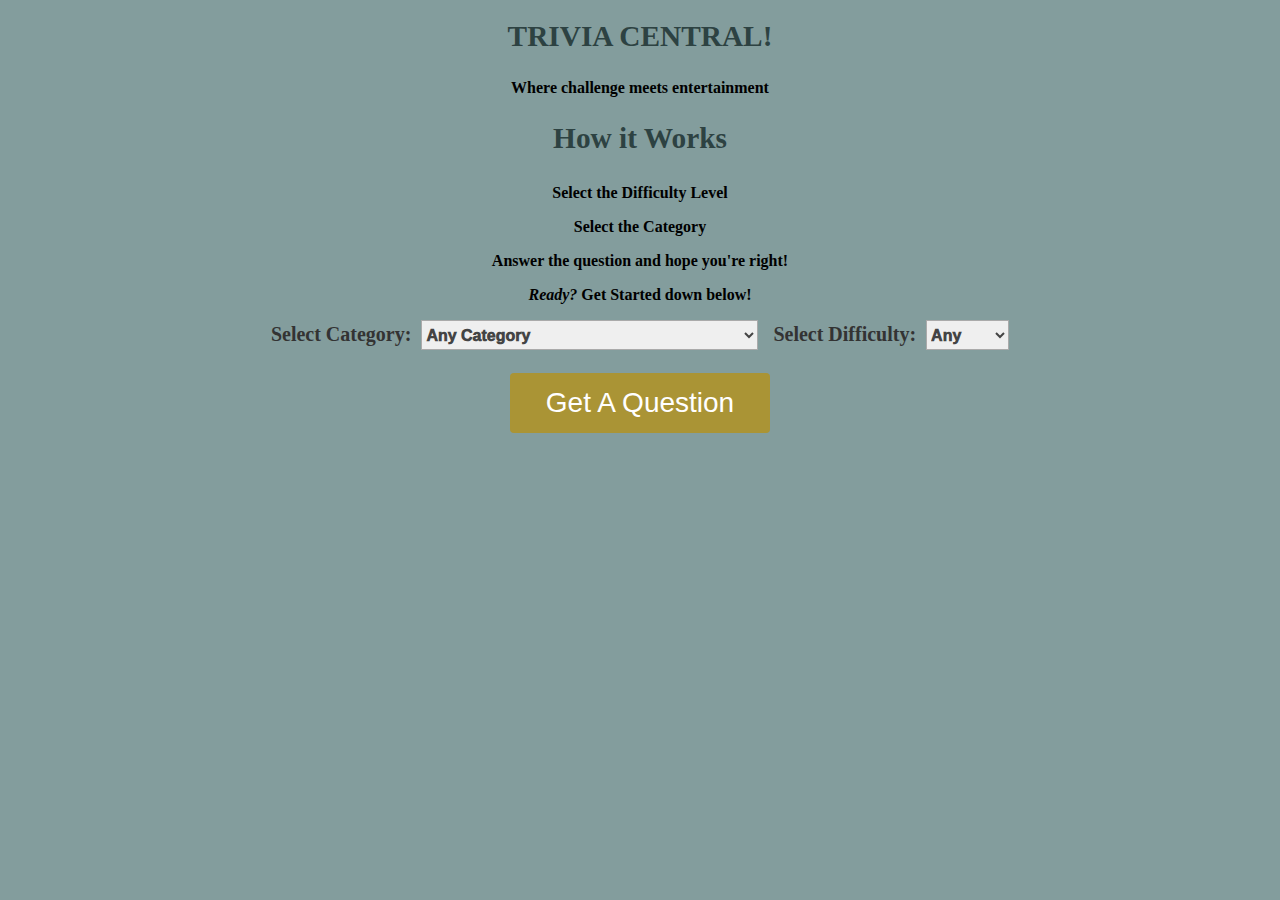
<file: index.html>
<!DOCTYPE html>
<html>
  <title> TRIVIA CENTRAL!</title>
  <link href="style.css" rel="stylesheet">
  <script src="app.js"></script>
  <body>
    <h1>TRIVIA CENTRAL! </h1>
    <h5 class="slogan">Where challenge meets entertainment</h5><br>
    <h3 class="negative-margin-top">How it Works</h3>
    <p><strong>Select the Difficulty Level</strong></p>
    <p><strong>Select the Category</strong></p>
    <p><strong>Answer the question and hope you're right!</strong></p>
    <p><strong><i>Ready?</i> Get Started down below!</strong></p>
    <label>
        <strong>Select Category:&nbsp;&nbsp;</strong><select class="option" id="category">
          <option value="0">Any Category</option>
          <option value="9">General Knowledge</option>
          <option value="10">Entertainment: Books</option>
          <option value="11">Entertainment: Film</option>
          <option value="12">Entertainment: Music</option>
          <option value="13">Entertainment: Musicals & Theatres</option>
          <option value="14">Entertainment: Television</option>
          <option value="15">Entertainment: Video Games</option>
          <option value="16">Entertainment: Board Games</option>
          <option value="17">Science & Nature</option>
          <option value="18">Science: Computers</option>
          <option value="19">Science: Mathematics</option>
          <option value="20">Mythology</option>
          <option value="21">Sports</option>
          <option value="22">Geography</option>
          <option value="23">History</option>
          <option value="24">Politics</option>
          <option value="25">Art</option>
          <option value="26">Celebrities</option>
          <option value="27">Animals</option>
          <option value="28">Vehicles</option>
          <option value="29">Entertainment: Comics</option>
          <option value="30">Science: Gadgets</option>
          <option value="31">Entertainment: Japanese Anime & Manga</option>
          <option value="32">Entertainment: Cartoon & Animations</option><br>
        </select>&nbsp;&nbsp;
      <strong>Select Difficulty:&nbsp;&nbsp;</strong><select class="option" id="difficulty">
        <option value="any">Any</option>
          <option value="easy">Easy</option>
          <option value="medium">Medium</option>
        <option value="hard">Hard</option>
      </select>
    </label>
    <br><br>
    <button class="button" id="getAQuestion">
      <span>Get A Question</span>
      <span style="display: none;"><img class="loader" src="images/Spinner-1s-200px.svg"></span>
    </button>
    <div id= "trivia" style="display: none;">
      <div class="left">
        <p id="question">How are you today?</p>
        <select id="answer" class="option"></select>
        <div id="incorrect" class="verdict">
          <img class="img-mini" src="images/incorrect.webp"><br>
          <span>Incorrect!</span>
        </div>
        <div id="correct" class="verdict">
          <img class="img-mini" src="images/correct.gif"><br>
          <span>Correct!</span>
        </div>
        <button id="submitAnswer" class="button">
          <span>Submit Answer</span>
          <span class="loader">Show Loader</span>
        </button>
      </div>
      <div class="right">
          <img id="gif"></img>
      </div>
      <br><br>
    </div>
  </body>
</html>
</file>
<file: style.css>
body {
  overflow: scroll;
  background: #839d9d no-repeat center;
  background-size: cover;
  text-align: center;
  font-family: 'Times New Roman', Times, serif;
}
h1 {
    font-size: 22pt;
    color: #2d4242;
}
h3 {
    color: #2d4242;
    font-size: 22pt;

}
p {
    font-family: fantasy;

}
.negative-margin-top {
  margin-top: -20px;
}
.slogan {
    font-size: 12pt;
    color: black;
    top: 10%;
    font-family: fantasy;
}
input[type=text] {
  width: 30;
  padding: 12px 20px;
  margin: 8px 0;
  box-sizing: border-box;
  border: 2px #663300;
  border-radius: 4px;
}

.option {
  font-size: 16px;
  font-family: sans-serif;
  font-weight: 1000;
  color: #444;
  line-height: 1.3;
  box-sizing: border-box;
  border: 1px solid #aaa;
  height: 30px;
  outline: none;
}
.button {
  display: inline-block;
  border-radius: 4px;
  background-color: #aa9435;
  border: none;
  color: #FFFFFF;
  text-align: center;
  font-size: 28px;
  padding: 10px;
  width: 260px;
  height: 60px;
  transition: all 0.5s;
  cursor: pointer;
  margin: 5px;
}

.button span {
  cursor: pointer;
  display: inline-block;
  position: relative;
  transition: 0.5s;
}

.button span:after {
  content: '\00bb';
  position: absolute;
  opacity: 0;
  top: 0;
  right: -20px;
  transition: 0.5s;
}

.button:hover span {
  padding-right: 25px;
}

.button:hover span:after {
  opacity: 1;
  right: 0;
}
.button:disabled {
  opacity: 0.5;
}
.checkbox {
  -webkit-appearance: none;
  -moz-appearance: none;
  appearance: none;
  display: inline-block;
  position: relative;
  background-color: #f1f1f1;
  color: #666;
  top: 10px;
  height: 28px;
  width: 28px;
  border: 0;
  border-radius: 50px;
  cursor: pointer;
  margin-right: 7px;
  outline: none;
}
.checkbox:checked::before {
  position: absolute;
  font-family: fantasy;
  left: 11px;
  top: 7px;
  content: '\02143';
  transform: rotate(40deg);
}
.checkbox:hover {
  background-color: #f7f7f7;
}
.checkbox:checked {
  background-color: #f1f1f1;
}
label {
  font-family: fantasy;
  color: #333;
  -webkit-font-smoothing: antialiased;
  -moz-osx-font-smoothing: grayscale;
  cursor: pointer;
  font-size: 15pt;
}

@-webkit-keyframes spin {
  0% { -webkit-transform: rotate(0deg); }
  100% { -webkit-transform: rotate(360deg); }
}

@keyframes spin {
  0% { transform: rotate(0deg); }
  100% { transform: rotate(360deg); }
}

.left {
  flex: 0 0 50%;
  text-align: center;
  width: 49%;
  padding: 20px;
  margin-top: 30px;
  border-right: 1px solid #c3cbdb;
}
.right {
  float: right;
  width: 51%;
  padding: 20px;
  margin-top: -125px;
}

.next {
  display: none;
  border-radius: 4px;
  background-color: #663300;
  border: none;
  color: #FFFFFF;
  text-align: center;
  font-size: 28px;
  padding: 25px;
  width: 260px;
  height: 60px;
  transition: all 0.5s;
  cursor: pointer;
  margin: 15px;
}
.verdict {
  margin-top: 30px;
  font-size: 20px;
  margin-bottom: 17px;
}
#incorrect {
  color: red;
}
#correct {
  color: #05FD58;
}
.img-mini {
  width: 100px; 
  height: 60px;
}
#gif {
  height: 250px;
  width: 450px;
  border: none;
  border-radius: 6px;
  margin-top: -125px;
  margin-right: -15%;
}
button {
  outline: none;
}
#trivia {
  background-color: #4c7979;
  border-radius: 6px;
  display: flex;
  width: 90%;
  padding: 20px;
  margin: auto;
  margin-top: 30px;
  margin-bottom: 50px;
  box-shadow: 0 1px 6px rgba(0, 0, 0, 0.12), 0 1px 4px rgba(0, 0, 0, 0.24);
}
#question {
  font-size: 20px;
}
#answer {
  width: 300px;
  margin-left: 27%;
}
#submitAnswer {
  margin-left: 30%;
  margin-top: 30px;
  height: 50px;
  padding: 6px;
}
.loader {
  height: 90px;
  width: 90px;
  margin-top: -25px;
}
</file>
